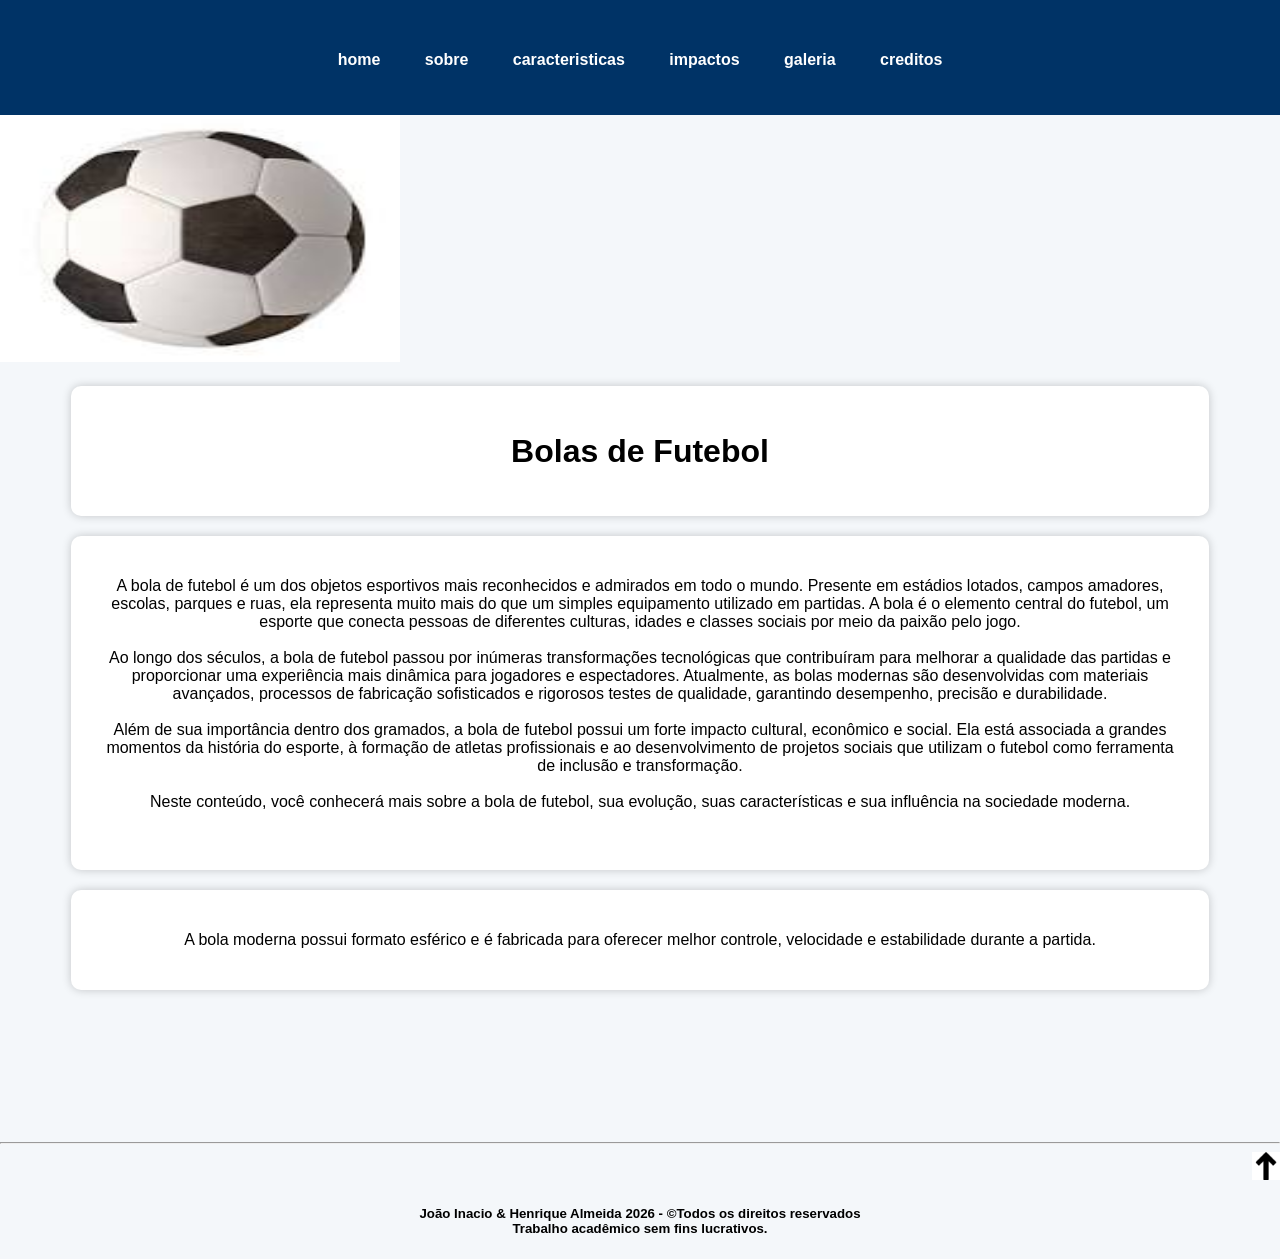
<file: index.html>
<!DOCTYPE html> 
<html lang="pt-br"> 
	<head>
         <title>Home</title>
	     <meta charset="utf-8"/> 
		 <meta name="viewport" content="width=device-width, inicial-scale=1"/> 
		 <link rel="icon"  type="image/jpg"      href="arquivos/bolax.jpg.jpeg"/> 
	     <link rel="stylesheet" type="text/css" href="estilo.css"> 
	</head>
	<body>
	   <div id="header">
				<h1></h1>
				 <ul id="nav">
					<li><a href="index.html" class="ativa">home</a></li>
					<li><a href="sobre.html">sobre</a></li>
					<li><a href="caracteristicas.html">caracteristicas</a></li>
					<li><a href="impactos.html">impactos</a></li>
					<li><a href="galeria.html">galeria</a></li>
					<li><a href="creditos.html">creditos</a></li>
				 </ul>
		  </div>
		  <div id="banner">
			 <img src="arquivos/ball.jpg.jpeg" width="400" height="247">
		  </div>
		    <div id="section">
				 <div class ="article">
					 <h1>Bolas de Futebol</h1>
				 </div>

				<div class ="article">
					<p>A bola de futebol é um dos objetos esportivos mais reconhecidos e admirados em todo o mundo. Presente em estádios lotados, campos amadores, escolas, parques e ruas, ela representa muito mais do que um simples equipamento utilizado em partidas. A bola é o elemento central do futebol, um esporte que conecta pessoas de diferentes culturas, idades e classes sociais por meio da paixão pelo jogo.<br><br>

					Ao longo dos séculos, a bola de futebol passou por inúmeras transformações tecnológicas que contribuíram para melhorar a qualidade das partidas e proporcionar uma experiência mais dinâmica para jogadores e espectadores. Atualmente, as bolas modernas são desenvolvidas com materiais avançados, processos de fabricação sofisticados e rigorosos testes de qualidade, garantindo desempenho, precisão e durabilidade.<br><br>

					Além de sua importância dentro dos gramados, a bola de futebol possui um forte impacto cultural, econômico e social. Ela está associada a grandes momentos da história do esporte, à formação de atletas profissionais e ao desenvolvimento de projetos sociais que utilizam o futebol como ferramenta de inclusão e transformação.<br><br>

					Neste conteúdo, você conhecerá mais sobre a bola de futebol, sua evolução, suas características e sua influência na sociedade moderna.<br><br>
					</p>
				</div>
					 <div class ="article">
					 <p>A bola moderna possui formato esférico e é fabricada para oferecer melhor controle, velocidade e estabilidade durante a partida.</p>
				</div>
			</div>
			<br><br><br><br><br><br><br><br>
		<div id="footer">
			<hr><div align="right"><a href="#"><img src="arquivos/sobe1.jpg.jpeg" width="28"></a></div><h5 align="center">João Inacio & Henrique Almeida 2026 - &copyTodos os direitos reservados <br> Trabalho acadêmico sem fins lucrativos.</h5></div>
		</div>
    	</body>
</html>
</file>
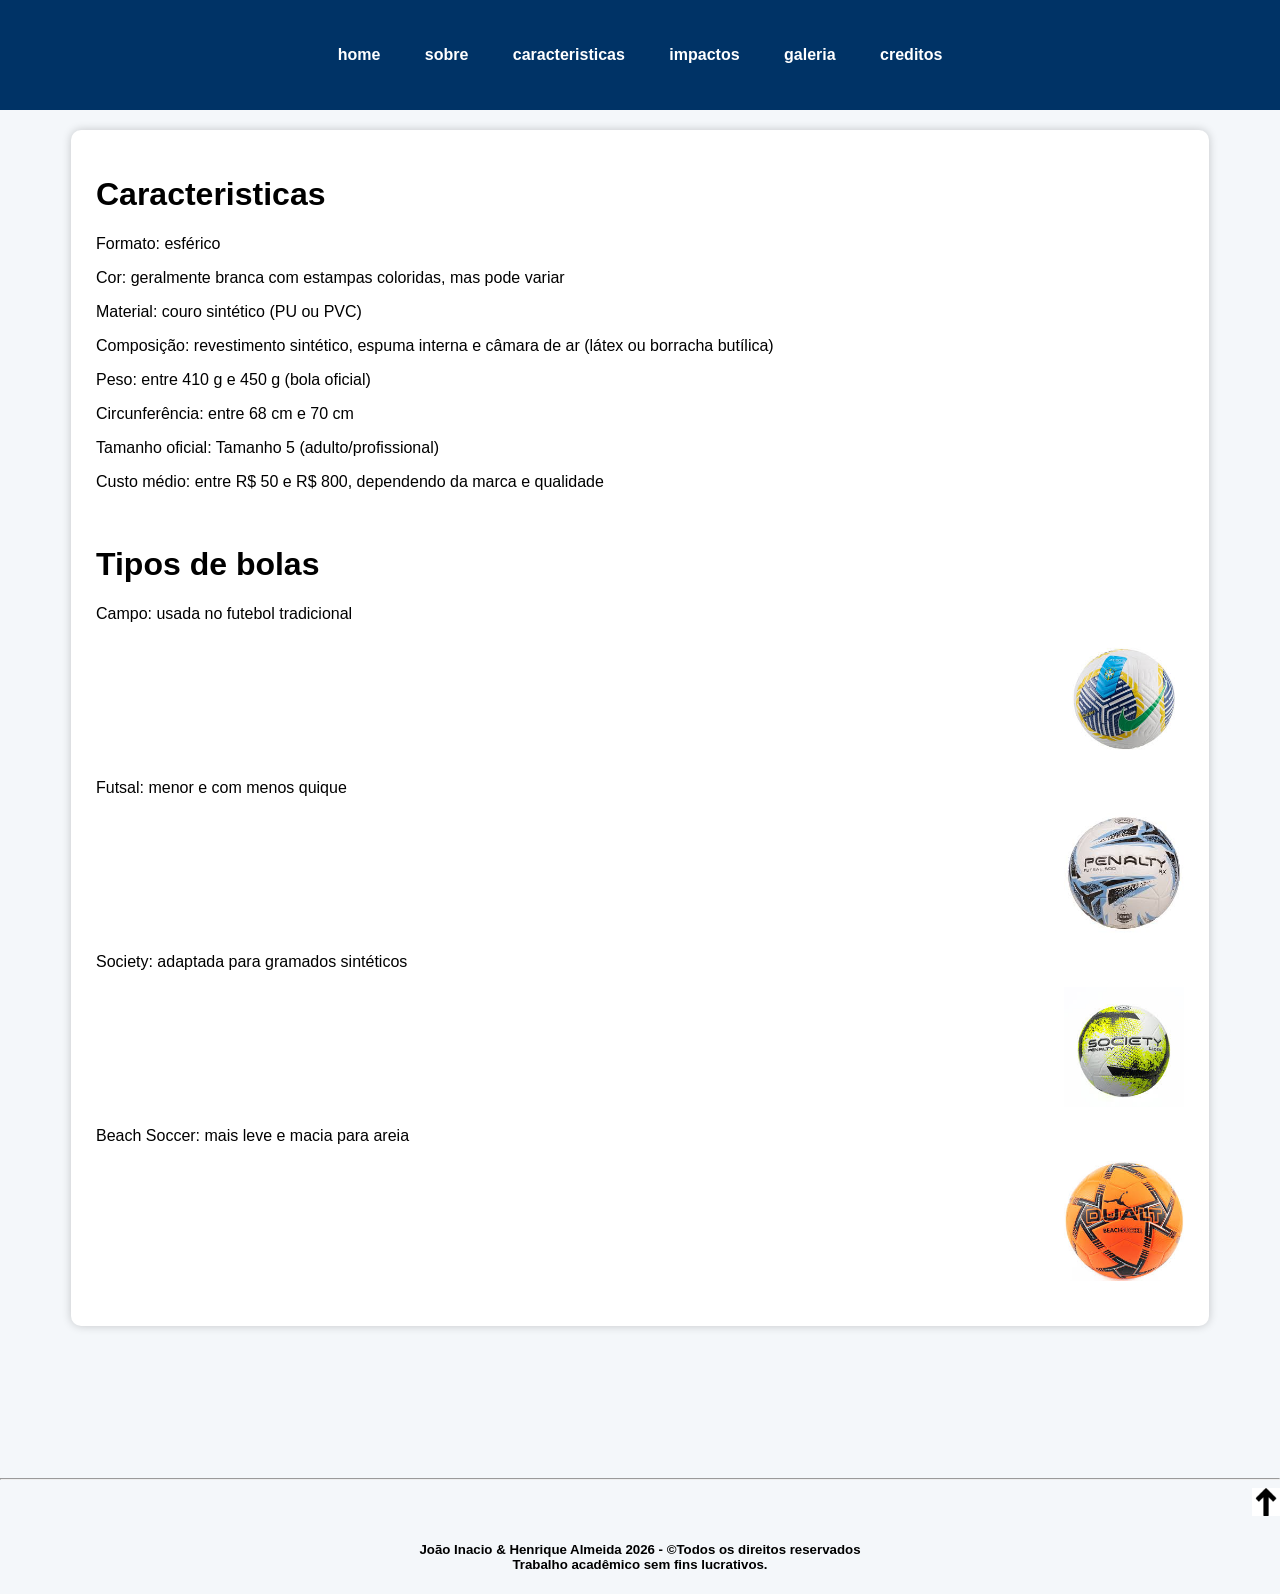
<file: caracteristicas.html>
<!DOCTYPE html> 
<html lang="pt-br"> 
	<head>
         <title>Caracteristicas</title>
	     <meta charset="utf-8"/> 
		 <meta name="viewport" content="width=device-width, inicial-scale=1"/> 
		 <link rel="icon"  type="image/jpg"      href="arquivos/bolax.jpg.jpeg"/> 
		<link rel="stylesheet" type="text/css" href="estilo.css"> 
	</head>
	<body>
       <div id="header">
            
			 <ul id="nav">
			    <li><a href="index.html">home</a></li>
			    <li><a href="sobre.html">sobre</a></li>
			    <li><a href="caracteristicas.html" class="ativa">caracteristicas</a></li>
			    <li><a href="impactos.html">impactos</a></li>
				<li><a href="galeria.html">galeria</a></li>
				<li><a href="creditos.html">creditos</a></li>
			 </ul>
	  </div>
	  
	  <div id="conteudo1">
	         <div class="artigo1">
			 <h1>Caracteristicas</h1>
			 
			    <p>Formato: esférico</p>
				<p>Cor: geralmente branca com estampas coloridas, mas pode variar</p>
				<p>Material: couro sintético (PU ou PVC)</p>
				<p>Composição: revestimento sintético, espuma interna e câmara de ar (látex ou borracha butílica)</p>
				<p>Peso: entre 410 g e 450 g (bola oficial)</p>
				<p>Circunferência: entre 68 cm e 70 cm</p>
				<p>Tamanho oficial: Tamanho 5 (adulto/profissional)</p>
				<p>Custo médio: entre R$ 50 e R$ 800, dependendo da marca e qualidade</p><br>

				<h1>Tipos de bolas</h1>
				<p>Campo:  usada no futebol tradicional <div align="right"><img src="arquivos/ball2.jpg.jpeg" height="120" width="120"></div></p>
				<p>Futsal:  menor e com menos quique <div align="right"><img src="arquivos/ball3.jpg.jpeg" height="120" width="120"></div></p>
				<p>Society:  adaptada para gramados sintéticos <div align="right"><img src="arquivos/ball4.jpg.jpeg" height="120" width="120"></div></p>
				<p>Beach Soccer:  mais leve e macia para areia <div align="right"><img src="arquivos/ball5.jpg.jpeg" height="120" width="120"></div></p>

				
			 </div>

	 </div>
	 <br><br><br><br><br><br><br><br>
			 
	<div id="footer">
		<hr><div align="right"><a href="#"><img src="arquivos/sobe1.jpg.jpeg" width="28"></a></div><h5 align="center">João Inacio & Henrique Almeida 2026 - &copyTodos os direitos reservados <br> Trabalho acadêmico sem fins lucrativos.</h5>
	</div>
	
	</body>
</html>
</file>
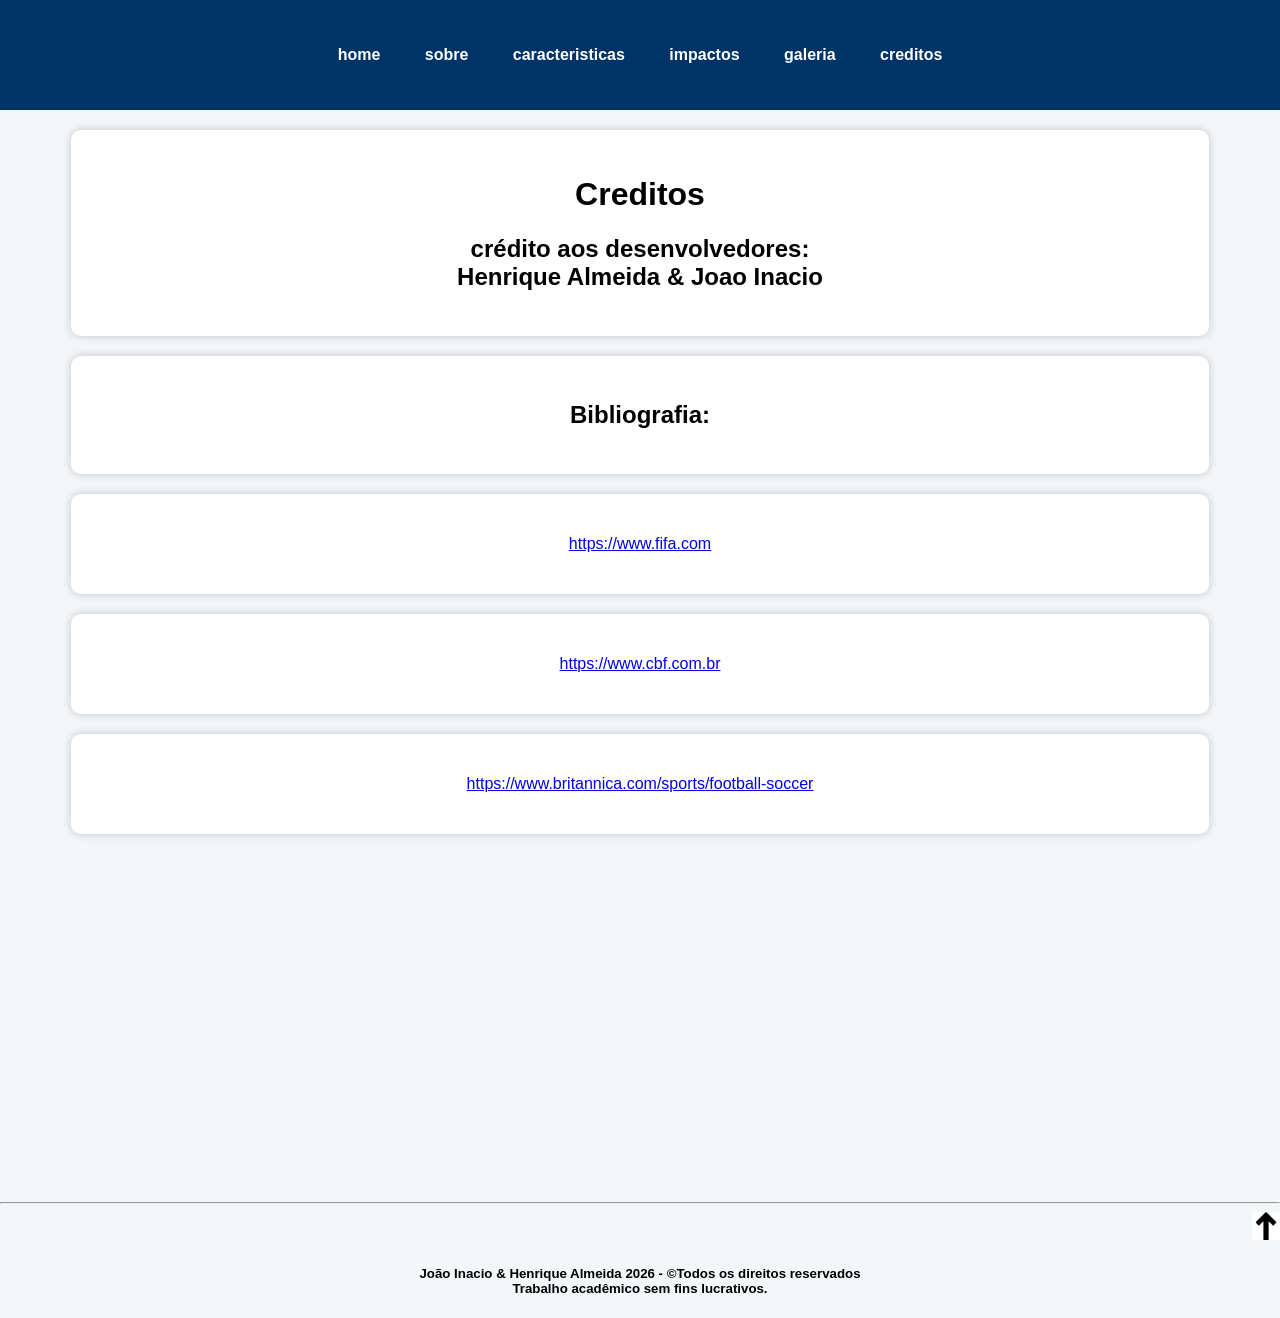
<file: creditos.html>
<!DOCTYPE html>
<html lang="pt-br">
<head>
    <meta charset="UTF-8">
    <meta name="viewport" content="width=device-width, initial-scale=1.0">
    <link rel="stylesheet" type="text/css" href="estilo.css"> 
    <link rel="icon"  type="image/jpg"      href="arquivos/bolax.jpg.jpeg"/>
    <title>Creditos</title>
</head>
<body>
    <div id="header">
        
        <ul id="nav">
            <li><a href="index.html">home</a></li>
            <li><a href="sobre.html">sobre</a></li>
            <li><a href="caracteristicas.html">caracteristicas</a></li>
            <li><a href="impactos.html">impactos</a></li>
            <li><a href="galeria.html">galeria</a></li>
            <li><a href="creditos.html" class="ativa">creditos</a></li>
        </ul>
    </div>

       <div id="section">
            <div class ="article">
                <h1>Creditos</h1>

                <h2>crédito aos desenvolvedores:<br>
                   Henrique Almeida & Joao Inacio
                </h2>
            </div>

           <div class ="article">
                <h2>Bibliografia:
                </h2>
           </div>
           <div class ="article">
                <p><a href="https://www.fifa.com">https://www.fifa.com</a></p> 
           </div>
           <div class ="article">
            <p><a href="https://www.cbf.com.br">https://www.cbf.com.br</a></p>
           </div>
           <div class ="article">
                <p><a href="https://www.britannica.com/sports/football-soccer">https://www.britannica.com/sports/football-soccer</a></p>
           </div>
       </div>
       <br><br><br><br><br><br><br><br><br><br><br><br><br><br><br><br><br><br><br><br>
   <div id="footer">
    <hr><div align="right"><a href="#"><img src="arquivos/sobe1.jpg.jpeg" width="28"></a></div><h5 align="center">João Inacio & Henrique Almeida 2026 - &copyTodos os direitos reservados <br> Trabalho acadêmico sem fins lucrativos.</h5></div>
   </div>

    
</body>
</html>
</file>
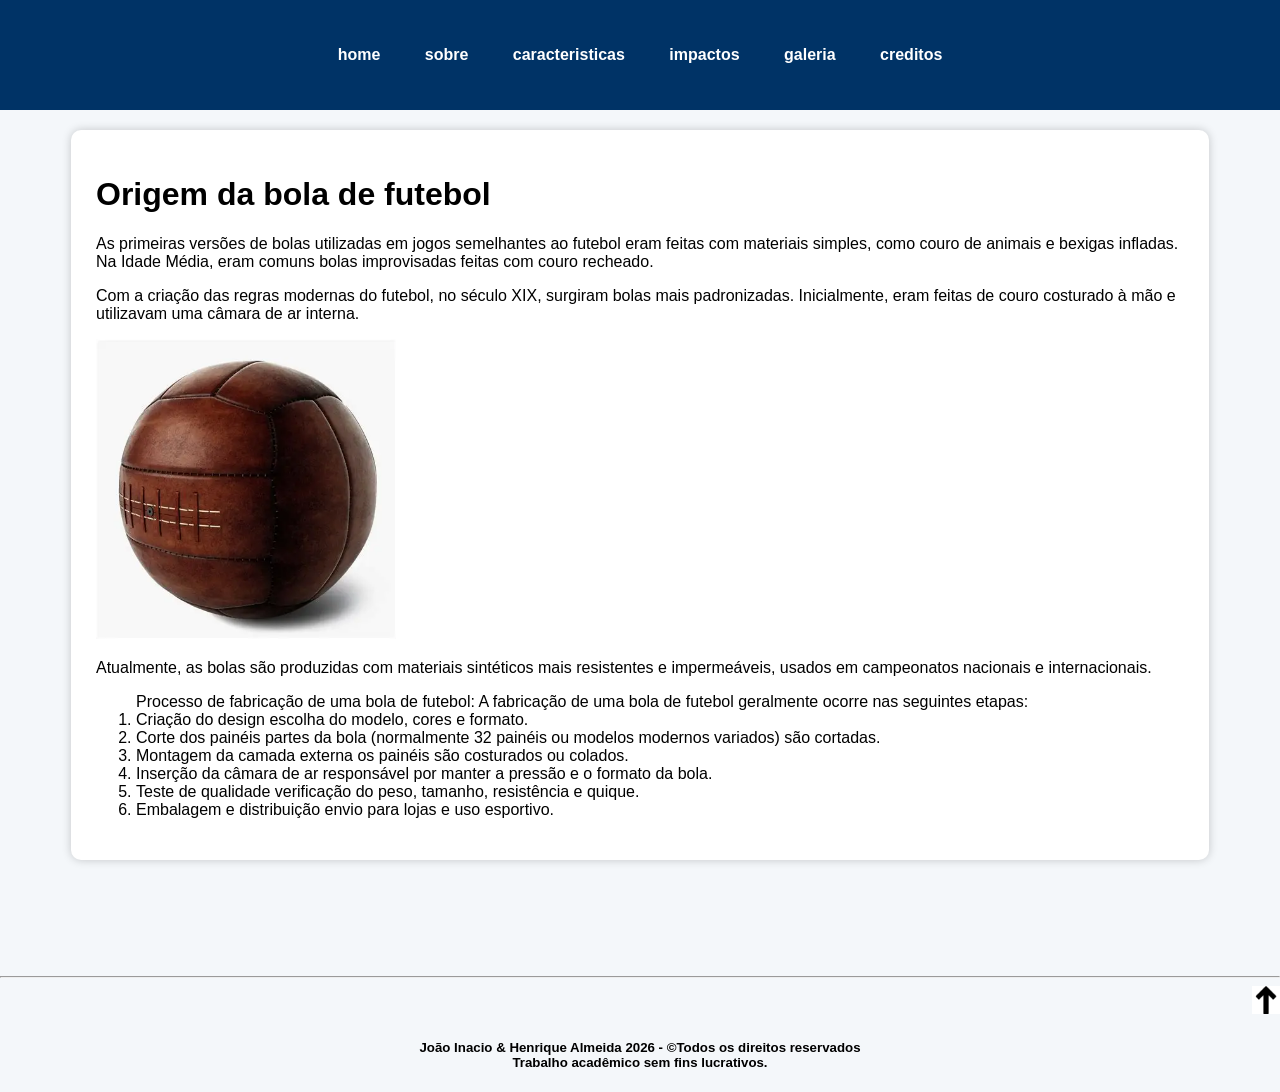
<file: sobre.html>
<!DOCTYPE html> 
<html lang="pt-br"> 
	<head>
         <title>Sobre</title>
	     <meta charset="utf-8"/> 
		 <meta name="viewport" content="width=device-width, inicial-scale=1"/> 
		 <link rel="icon"  type="image/jpg"      href="arquivos/bolax.jpg.jpeg"/> 
		<link rel="stylesheet" type="text/css" href="estilo.css"> 
	</head>
	<body>
		<div id="header">
			
			<ul id="nav">
				<li><a href="index.html">home</a></li>
				<li><a href="sobre.html" class="ativa">sobre</a></li>
				<li><a href="caracteristicas.html">caracteristicas</a></li>
				<li><a href="impactos.html">impactos</a></li>
				<li><a href="galeria.html">galeria</a></li>
				<li><a href="creditos.html">creditos</a></li>
			</ul>
		</div>
	  
	  <div id="conteudo">
	         <div class="artigo">
			    <h1>Origem da bola de futebol</h1>
				<p>As primeiras versões de bolas utilizadas em jogos semelhantes ao futebol eram feitas com materiais simples,
	               como couro de animais e bexigas infladas. Na Idade Média, eram comuns bolas improvisadas feitas com couro recheado.
				</p>
				 <p>Com a criação das regras modernas do futebol, no século XIX, surgiram bolas mais padronizadas.
				    Inicialmente, eram feitas de couro costurado à mão e utilizavam uma câmara de ar interna.</p>
					<img src="arquivos/bolinha.jpg.jpeg" width="300" height="300"/></h1>
                <p>Atualmente, as bolas são produzidas com materiais sintéticos mais resistentes e impermeáveis, usados em campeonatos nacionais e internacionais.</p>
				<p><ol>Processo de fabricação de uma bola de futebol:
					  A fabricação de uma bola de futebol geralmente ocorre nas seguintes etapas:
					 <li>Criação do design  escolha do modelo, cores e formato.</li>
					 <li>Corte dos painéis  partes da bola (normalmente 32 painéis ou modelos modernos variados) são cortadas.</li>
					 <li>Montagem da camada externa  os painéis são costurados ou colados.</li>
					 <li>Inserção da câmara de ar  responsável por manter a pressão e o formato da bola.</li>
					 <li>Teste de qualidade  verificação do peso, tamanho, resistência e quique.</li>
					 <li>Embalagem e distribuição  envio para lojas e uso esportivo.</li>
					</ol></p>
			 </div>
	 </div>
	 <br><br><br><br><br><br>

	<div id="footer">
		<hr><div align="right"><a href="#"><img src="arquivos/sobe1.jpg.jpeg" width="28"></a></div><h5 align="center">João Inacio & Henrique Almeida 2026 - &copyTodos os direitos reservados <br> Trabalho acadêmico sem fins lucrativos.</h5></div>
	</div>
	
	</body>
</html>
</file>
<file: estilo.css>
body{
    margin:0;
    font-family:Arial, sans-serif;
    background:#f4f7fa;
}

#header{
    background:#003366;
    padding:20px;
    text-align:center;
}

#header h1{
    color:white;
}

#nav{
    list-style:none;
    padding:0;
}

#nav li{
    display:inline-block;
    margin:10px;
}

#nav a{
    color:white;
    text-decoration:none;
    font-weight:bold;
    padding:10px;
}

#nav a:hover{
    background:#0059b3;
    border-radius:5px;
}

.banner{
    background:linear-gradient(#0059b3,#4da6ff);
    color:white;
    text-align:center;
    padding:60px;
}

.banner h1{
    font-size:50px;
}

.article{
    width:85%;
    margin:auto;
    background:white;
    padding:25px;
    margin-top:20px;
    border-radius:10px;
    box-shadow:0 0 10px rgba(0,0,0,0.2);
}
.artigo{
    width:85%;
    margin:auto;
    background:white;
    padding:25px;
    margin-top:20px;
    border-radius:10px;
    box-shadow:0 0 10px rgba(0,0,0,0.2);
}
.artigo1{
    width:85%;
    margin:auto;
    background:white;
    padding:25px;
    margin-top:20px;
    border-radius:10px;
    box-shadow:0 0 10px rgba(0,0,0,0.2);
}

table{
    width:100%;
    border-collapse:collapse;
}
.article{
    text-align:center;
}

.article img:hover{
    transform:scale(1.05);
}

footer{
    background:#003366;
    color:white;
    text-align:center;
    padding:15px;
    margin-top:30px;
}
</file>
